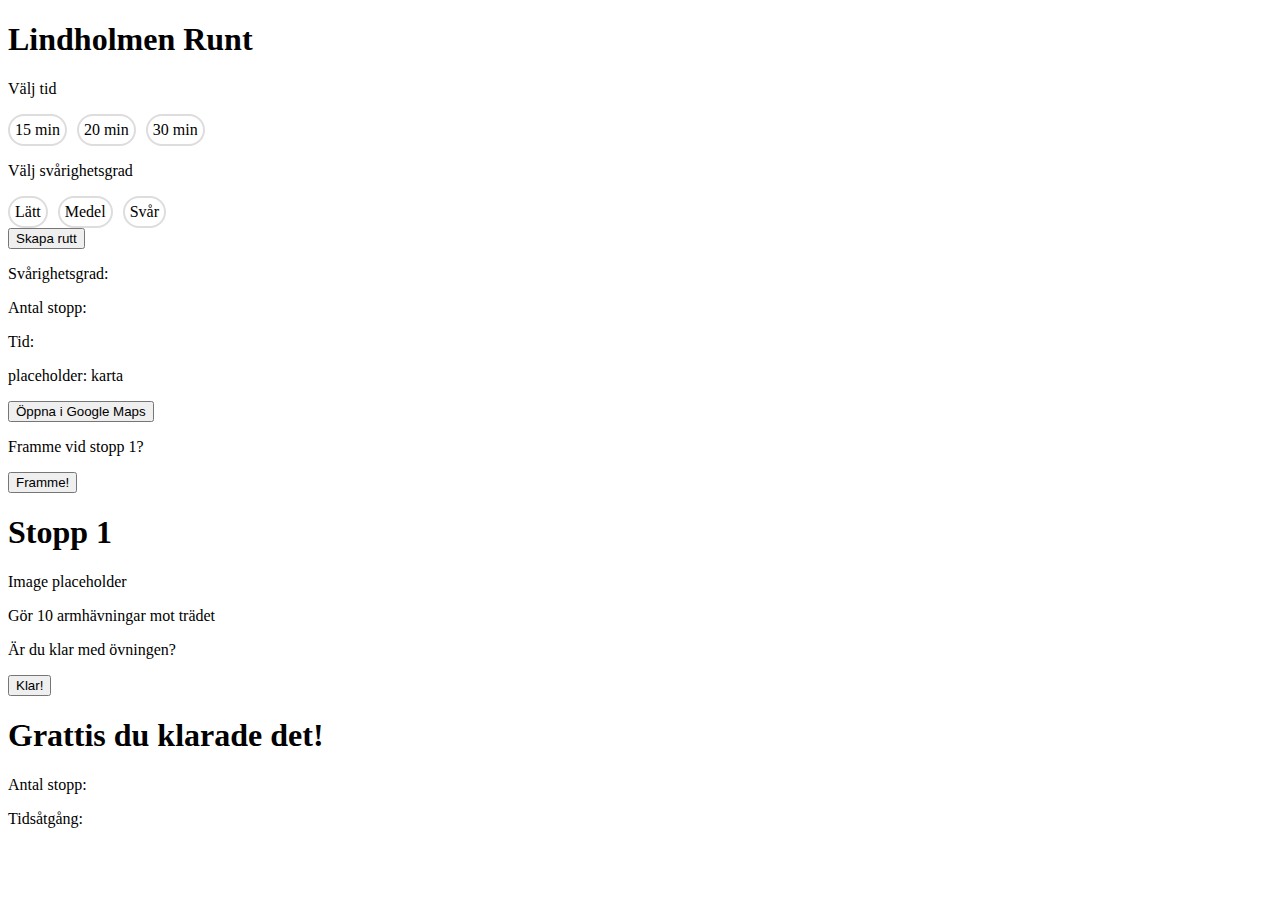
<file: main.html>
<!DOCTYPE html>
<html lang="en">
<head>
    <meta charset="UTF-8">
    <meta name="viewport" content="width=device-width, initial-scale=1.0">
    <title>Lindholmen Runt</title>
    <link rel="stylesheet" href="main-styles.css">
</head>
<body>

    <!-- Start screen -->
    <section>
        <div>
            <div>
                <h1>Lindholmen Runt</h1>
            </div>

            <div>

                <!-- Time selection -->
                <div>
                    <p>Välj tid</p>
                    <div class="time-buttons">
                        <input type="radio" name="time" id="time-15" value="15">
                        <label for="time-15">15 min</label>
                        
                        <input type="radio" name="time" id="time-20" value="20">
                        <label for="time-20">20 min</label>
                        
                        <input type="radio" name="time" id="time-30" value="30">
                        <label for="time-30">30 min</label>
                    </div>
                </div>

                <!-- Difficulty selection -->
                <div>
                    <p>Välj svårighetsgrad</p>
                    <div class="difficulty-buttons">
                        <input type="radio" name="difficulty" id="difficulty-easy" value="easy">
                        <label for="difficulty-easy">Lätt</label>
                        
                        <input type="radio" name="difficulty" id="difficulty-medium" value="medium">
                        <label for="difficulty-medium">Medel</label>
                        
                        <input type="radio" name="difficulty" id="difficulty-hard" value="hard">
                        <label for="difficulty-hard">Svår</label>
                    </div>
                </div>

                <div>
                    <button>Skapa rutt</button>
                </div>

            </div>
        </div>
    </section>

    <!-- Map screen -->

    <section>
        <div>
            <p>Svårighetsgrad:</p>
            <p>Antal stopp:</p>
            <p>Tid:</p>
        </div>

        <div>
            <p>placeholder: karta</p>
        </div>

        <div>
            <button>Öppna i Google Maps</button>
            <p>Framme vid stopp 1?</p>
            <button>Framme!</button>
        </div>
    </section>

    <!-- Challenge screen -->
     <section>
        <div>
            <h1>Stopp 1</h1>
        </div>

        <div>Image placeholder</div>

        <div>
            <p>Gör 10 armhävningar mot trädet</p>
        </div>

        <div>
            <p>Är du klar med övningen?</p>
            <button>Klar!</button>
        </div>
     </section>

     <!-- Final screen -->
      <section>
        <h1>Grattis du klarade det!</h1>
        <p>Antal stopp:</p>
        <p>Tidsåtgång:</p>
      </section>
    
</body>
</html>
</file>
<file: main-styles.css>
.time-buttons, .difficulty-buttons {
    display: flex;
    gap: 10px;
    margin-top: 8px;
}

.time-buttons input[type="radio"], 
.difficulty-buttons input[type="radio"] {
    display: none;
}

.time-buttons label, 
.difficulty-buttons label {
    border: 2px solid #ddd;
    padding: 5px;
    border-radius: 25px;
    cursor: pointer;
    transition: all 0.2s;
}

.time-buttons input[type="radio"]:checked + label,
.difficulty-buttons input[type="radio"]:checked + label {
    background: #007bff;
    color: white;
    border-color: #007bff;
}
</file>
